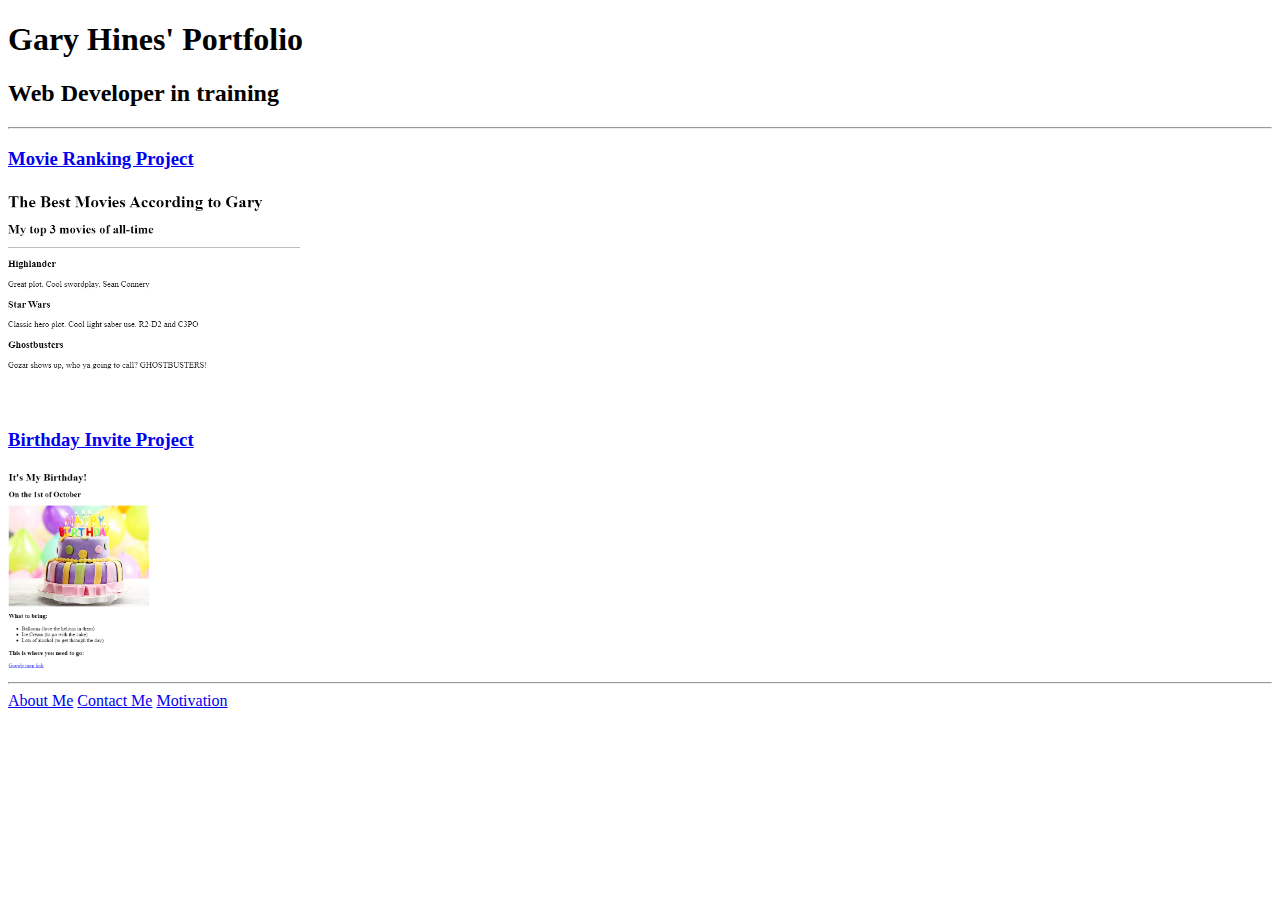
<file: index.html>
<!DOCTYPE html>
<html lang="en">
  <head>
    <meta charset="UTF-8" />
    <title>Gary's Portfolio</title>
  </head>

  <body>
    <h1>Gary Hines' Portfolio</h1>
    <h2>Web Developer in training</h2>

    <hr />

    <h3><a href="./public/movie-ranking.html">Movie Ranking Project</a></h3>
    <img
      src="./assets/images/movie-ranking.PNG"
      height="200"
      alt="movie ranking project preview"
    />

    <br /><br />

    <h3><a href="./public/birthday-invite.html">Birthday Invite Project</a></h3>
    <img
      src="./assets/images/birthday-invite.PNG"
      height="200"
      alt="birthday invite project preview"
    />

    <hr />

    <a href="./public/about.html">About Me</a>
    <a href="./public/contact.html">Contact Me</a>
    <a href="./public/motivation.html">Motivation</a>
  </body>
</html>
</file>
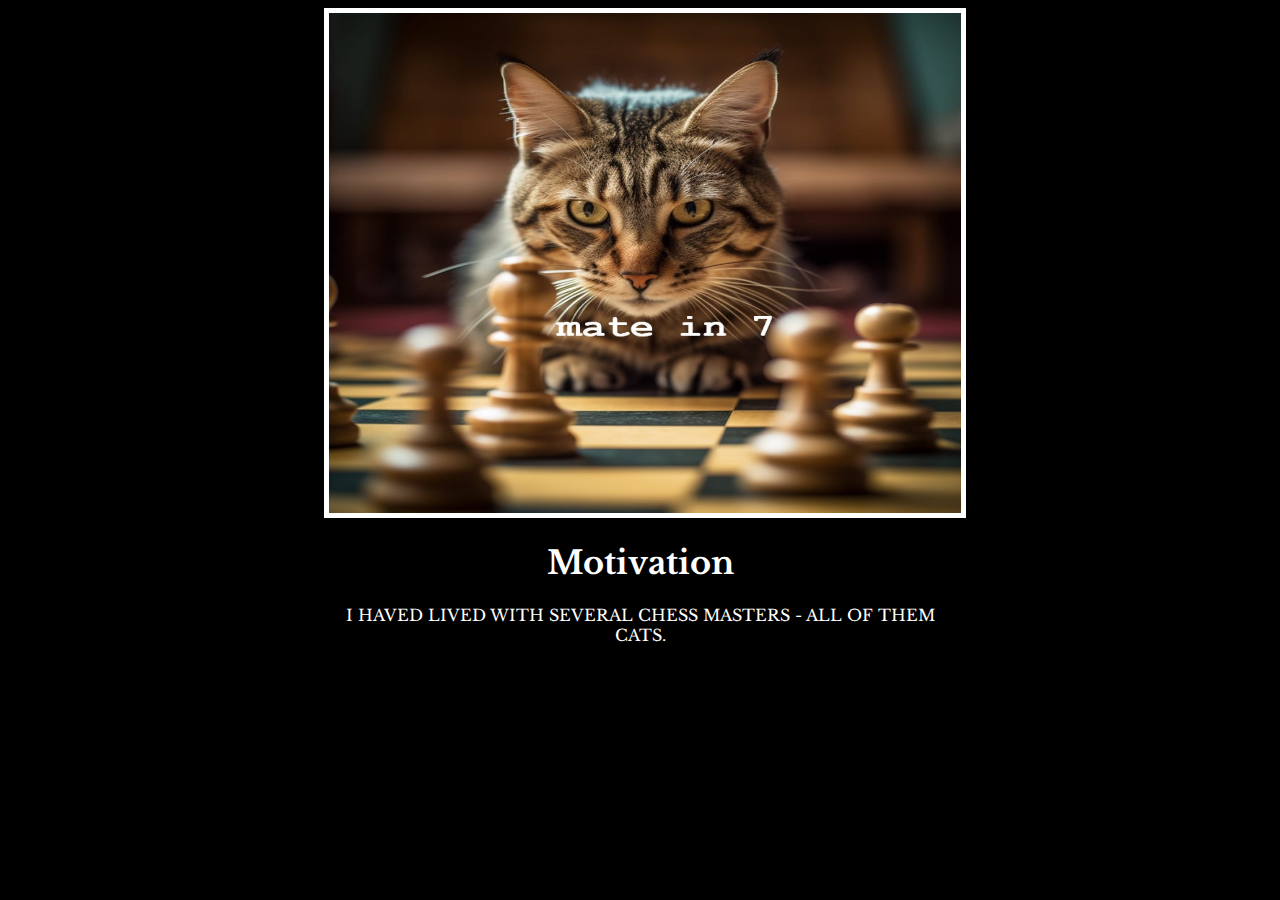
<file: public/motivation.html>
<!DOCTYPE html>
<html lang="en">
  <head>
    <meta charset="UTF-8" />
    <title>Motivational Poster</title>
    <!DOCTYPE html>
    <html lang="en">
      <head>
        <meta charset="UTF-8" />
        <title>CSS Properties</title>
        <link rel="preconnect" href="https://fonts.googleapis.com" />
        <link rel="preconnect" href="https://fonts.gstatic.com" crossorigin />
        <link
          href="https://fonts.googleapis.com/css2?family=Libre+Baskerville:wght@400;700&display=swap"
          rel="stylesheet"
        />
        <link rel="stylesheet" href="../assets/styles/motivation.css" />
      </head>
      <body>
        <div>
          <img src="../assets/images/chess-cat.jpg" height="500px" width="auto"/>
          <h1>Motivation</h1>
          <p>I haved lived with several chess masters - all of them cats.</p>
        </div>
      </body>
    </html>
  </head>
</html>
</file>
<file: assets/styles/motivation.css>
.libre-baskerville-regular {
  font-family: "Libre Baskerville", serif;
  font-weight: 400;
  font-style: normal;
}

.libre-baskerville-bold {
  font-family: "Libre Baskerville", serif;
  font-weight: 700;
  font-style: normal;
}

h1 {
  font-family: "Libre Baskerville", serif;
  font-weight: 700;
  font-style: bold;
}

body {
  background-color: black;
  color: white;
  text-align: center;
}

div {
  width: 50%;
  margin-left: 25%;
}

img {
  height: 500px;
  width: 100%;
  border: 5px solid white;
}

p {
  font-family: "Libre Baskerville", serif;
  font-weight: 400;
  font-style: normal;
  text-transform: uppercase;
}
</file>
